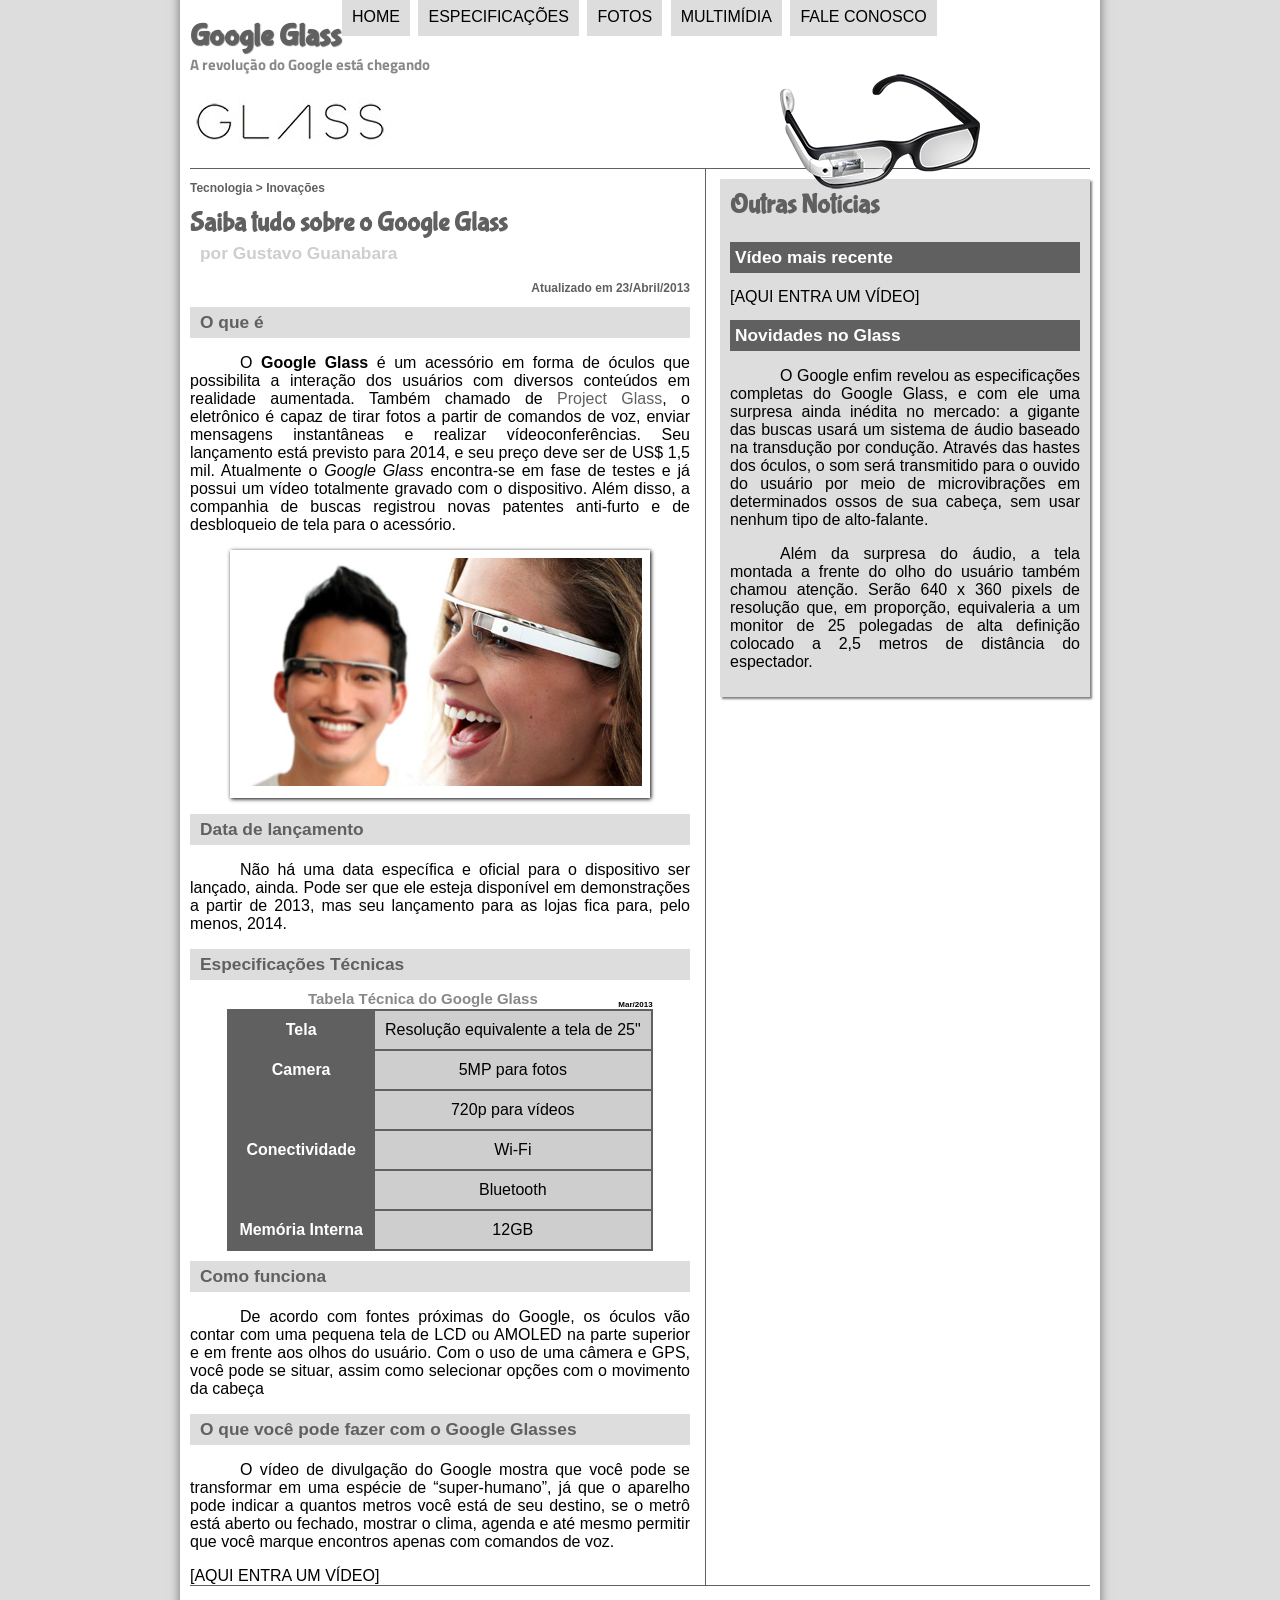
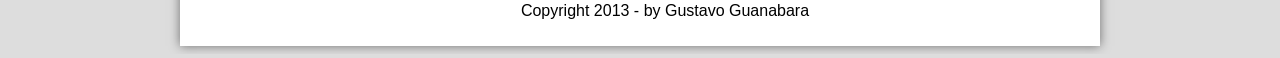
<file: index.html>
<!DOCTYPE html>
<html lang="pt-br">
<head>
    <meta charset="UTF-8">
    <title>Tudo sobre Google Glass</title>
    <link rel="stylesheet" href="_css/estilo.css">
</head>
<script language="javascript" src="_javascript/funcoes.js"></script>
<body>
<div id="interface">
    <header id="cabecalho">
    <HGroup>
    <h1>Google Glass</h1>
    <h2>A revolução do Google está chegando</h2>
    </HGroup>
    <img id="icone" src="_imagens/glass-oculos-preto-peq.png" alt="">

<nav id="menu">
    <h1>Menu Principal</h1>
    <ul>
        <li onmouseover="mudaFoto('_imagens/home.png')" onmouseout="mudaFoto('_imagens/glass-oculos-preto-peq.png')"><a href="index.html">Home</a></li>
        <li onmouseover="mudaFoto('_imagens/especificacoes.png')" onmouseout="mudaFoto('_imagens/glass-oculos-preto-peq.png')"><a href="index.html"><a href="specs.html">Especificações</a></li>
        <li onmouseover="mudaFoto('_imagens/fotos.png')" onmouseout="mudaFoto('_imagens/glass-oculos-preto-peq.png')"><a href="index.html"><a href="fotos.html">Fotos</a></li>
        <li onmouseover="mudaFoto('_imagens/multimidia.png')" onmouseout="mudaFoto('_imagens/glass-oculos-preto-peq.png')"><a href="index.html"><a href="multimidia.html">Multimídia</a></li>
        <li onmouseover="mudaFoto('_imagens/contato.png')" onmouseout="mudaFoto('_imagens/glass-oculos-preto-peq.png')"><a href="index.html"><a href="fale-conosco.html">Fale conosco</a></li>
    </ul>
</nav>
    </header>
    <section id="corpo">

<article id="noticia-principal">
    <header id="cabecalho-artigo">
<hgroup>
<H3>Tecnologia > Inovações</H3>
<h1>Saiba tudo sobre o Google Glass</h1>
<h2>por Gustavo Guanabara</h2>
<h3 class="direita">Atualizado em 23/Abril/2013</h3>
</hgroup>
</header>

<h2>O que é</h2>
<p>O <span style="font-weight: 900;">Google Glass</span> é um acessório em forma de óculos que possibilita a interação dos usuários com diversos conteúdos em realidade aumentada. Também chamado de <a href="http://glass.google.com" target="_blank">Project Glass</a>, o eletrônico é capaz de tirar fotos a partir de comandos de voz, enviar mensagens instantâneas e realizar vídeoconferências. Seu lançamento está previsto para 2014, e seu preço deve ser de US$ 1,5 mil. Atualmente o <em>Google Glass</em> encontra-se em fase de testes e já possui um vídeo totalmente gravado com o dispositivo. Além disso, a companhia de buscas registrou novas patentes anti-furto e de desbloqueio de tela para o acessório.</p>

<figure class="foto-legenda">
    <img src="_imagens/glass-quadro-homem-mulher.jpg" alt="">
    <figcaption>
        <h3>Google Glass</h3>
        <p>Uma nova maneira de ver o mundo.</p>
    </figcaption>
</figure>

<h2>Data de lançamento</h2>
<p>Não há uma data específica e oficial para o dispositivo ser lançado, ainda. Pode ser que ele esteja disponível em demonstrações a partir de 2013, mas seu lançamento para as lojas fica para, pelo menos, 2014.</p>

<h2>Especificações Técnicas</h2>

<table id="tabelaspec">
<caption>Tabela Técnica do Google Glass <span>Mar/2013</span></caption>
<tr><td class="ce">Tela</td><td class="cd">Resolução equivalente a tela de 25"</td></tr>
<tr><td rowspan="2" class="ce">Camera</td><td class="cd"> 5MP para fotos</td></tr>
<tr><td class="cd"> 720p para vídeos</td></tr>
<tr><td rowspan="2" class="ce">Conectividade</td><td class="cd"> Wi-Fi</td></tr>
<tr><td class="cd">Bluetooth</td></tr>
<tr><td class="ce">Memória Interna</td><td class="cd"> 12GB</td></tr>
</table>

<h2>Como funciona</h2>
<p>De acordo com fontes próximas do Google, os óculos vão contar com uma pequena tela de LCD ou AMOLED na parte superior e em frente aos olhos do usuário. Com o uso de uma câmera e GPS, você pode se situar, assim como selecionar opções com o movimento da cabeça</p>

<h2>O que você pode fazer com o Google Glasses</h2>
<p>O vídeo de divulgação do Google mostra que você pode se transformar em uma espécie de “super-humano”, já que o aparelho pode indicar a quantos metros você está de seu destino, se o metrô está aberto ou fechado, mostrar o clima, agenda e até mesmo permitir que você marque encontros apenas com comandos de voz.</p>

[AQUI ENTRA UM VÍDEO]
</article>
</section>

<aside id="lateral">
<h1>Outras Notícias</h1>
<h2>Vídeo mais recente</h2>

[AQUI ENTRA UM VÍDEO]

<h2>Novidades no Glass</h2>
<p>O Google enfim revelou as especificações completas do Google Glass, e com ele uma surpresa ainda inédita no mercado: a gigante das buscas usará um sistema de áudio baseado na transdução por condução. Através das hastes dos óculos, o som será transmitido para o ouvido do usuário por meio de microvibrações em determinados ossos de sua cabeça, sem usar nenhum tipo de alto-falante.</p>
<p>Além da surpresa do áudio, a tela montada a frente do olho do usuário também chamou atenção. Serão 640 x 360 pixels de resolução que, em proporção, equivaleria a um monitor de 25 polegadas de alta definição colocado a 2,5 metros de distância do espectador.</p>
</aside>

<footer id="rodape">
<p>Copyright 2013 - by Gustavo Guanabara</p>
</footer>
</div> 
</body>
</html>
</file>
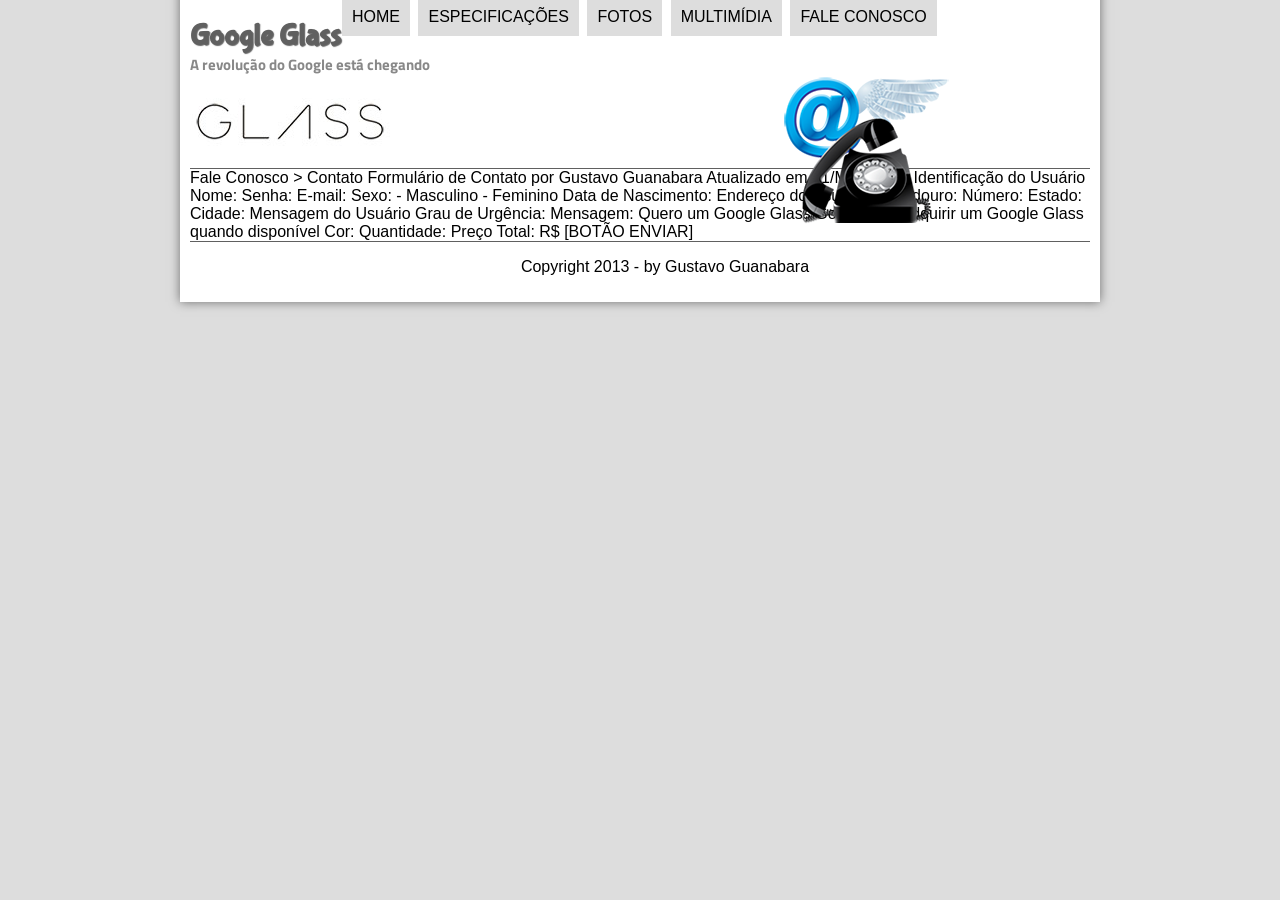
<file: fale-conosco.html>
<!DOCTYPE html>
<html lang="pt-br">
<head>
    <meta charset="UTF-8">
    <title>Tudo sobre Google Glass</title>
    <link rel="stylesheet" href="_css/estilo.css">
</head>
<script language="javascript" src="_javascript/funcoes.js"></script>
<body>
<div id="interface">
    <header id="cabecalho">
    <HGroup>
    <h1>Google Glass</h1>
    <h2>A revolução do Google está chegando</h2>
    </HGroup>
    <img id="icone" src="_imagens/contato.png" alt="">

<nav id="menu">
    <h1>Menu Principal</h1>
    <ul>
        <li onmouseover="mudaFoto('_imagens/home.png')" onmouseout="mudaFoto('_imagens/contato.png')"><a href="index.html">Home</a></li>
        <li onmouseover="mudaFoto('_imagens/especificacoes.png')" onmouseout="mudaFoto('_imagens/contato.png')"><a href="index.html"><a href="specs.html">Especificações</a></li>
        <li onmouseover="mudaFoto('_imagens/fotos.png')" onmouseout="mudaFoto('_imagens/contato.png')"><a href="index.html"><a href="fotos.html">Fotos</a></li>
        <li onmouseover="mudaFoto('_imagens/multimidia.png')" onmouseout="mudaFoto('_imagens/contato.png')"><a href="index.html"><a href="multimidia.html">Multimídia</a></li>
        <li onmouseover="mudaFoto('_imagens/contato.png')" onmouseout="mudaFoto('_imagens/contato.png')"><a href="index.html"><a href="fale-conosco.html">Fale conosco</a></li>
    </ul>
</nav>
    </header>

Fale Conosco > Contato
Formulário de Contato
por Gustavo Guanabara
Atualizado em 01/Maio/2013

Identificação do Usuário
    Nome:
    Senha:
    E-mail:
    Sexo:
        - Masculino
        - Feminino
    Data de Nascimento:

Endereço do Usuário
    Logradouro:
    Número:
    Estado:
    Cidade:

Mensagem do Usuário
    Grau de Urgência:
    Mensagem:

Quero um Google Glass
    Gostaria de adquirir um Google Glass quando disponível
    Cor:
    Quantidade:
    Preço Total: R$


[BOTÃO ENVIAR]

<footer id="rodape">
<p>Copyright 2013 - by Gustavo Guanabara</p>
</footer>
</div> 
</body>
</html>
</file>
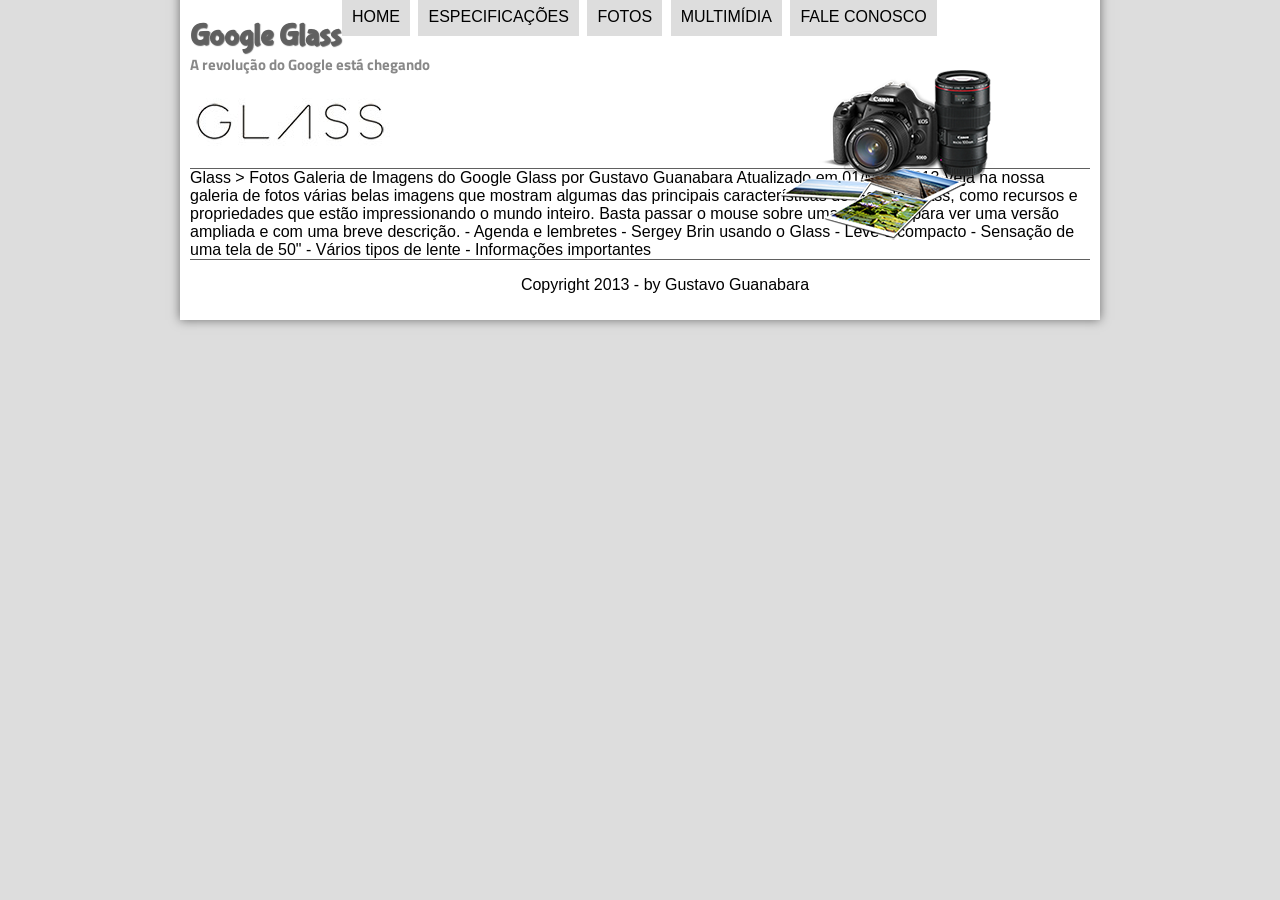
<file: fotos.html>
<!DOCTYPE html>
<html lang="pt-br">
<head>
    <meta charset="UTF-8">
    <title>Tudo sobre Google Glass</title>
    <link rel="stylesheet" href="_css/estilo.css">
</head>
<script language="javascript" src="_javascript/funcoes.js"></script>
<body>
<div id="interface">
    <header id="cabecalho">
    <HGroup>
    <h1>Google Glass</h1>
    <h2>A revolução do Google está chegando</h2>
    </HGroup>
    <img id="icone" src="_imagens/fotos.png" alt="">

<nav id="menu">
    <h1>Menu Principal</h1>
    <ul>
        <li onmouseover="mudaFoto('_imagens/home.png')" onmouseout="mudaFoto('_imagens/fotos.png')"><a href="index.html">Home</a></li>
        <li onmouseover="mudaFoto('_imagens/especificacoes.png')" onmouseout="mudaFoto('_imagens/fotos.png')"><a href="index.html"><a href="specs.html">Especificações</a></li>
        <li onmouseover="mudaFoto('_imagens/fotos.png')" onmouseout="mudaFoto('_imagens/fotos.png')"><a href="index.html"><a href="fotos.html">Fotos</a></li>
        <li onmouseover="mudaFoto('_imagens/multimidia.png')" onmouseout="mudaFoto('_imagens/fotos.png')"><a href="index.html"><a href="multimidia.html">Multimídia</a></li>
        <li onmouseover="mudaFoto('_imagens/contato.png')" onmouseout="mudaFoto('_imagens/fotos.png')"><a href="index.html"><a href="fale-conosco.html">Fale conosco</a></li>
    </ul>
</nav>
    </header>

Glass > Fotos
Galeria de Imagens do Google Glass
por Gustavo Guanabara
Atualizado em 01/Maio/2013

Veja na nossa galeria de fotos várias belas imagens que mostram algumas das principais características do Google Glass, como recursos e propriedades que estão impressionando o mundo inteiro. Basta passar o mouse sobre uma das fotos para ver uma versão ampliada e com uma breve descrição.

- Agenda e lembretes
- Sergey Brin usando o Glass
- Leve e compacto
- Sensação de uma tela de 50"
- Vários tipos de lente
- Informações importantes

<footer id="rodape">
<p>Copyright 2013 - by Gustavo Guanabara</p>
</footer>
</div> 
</body>
</html>
</file>
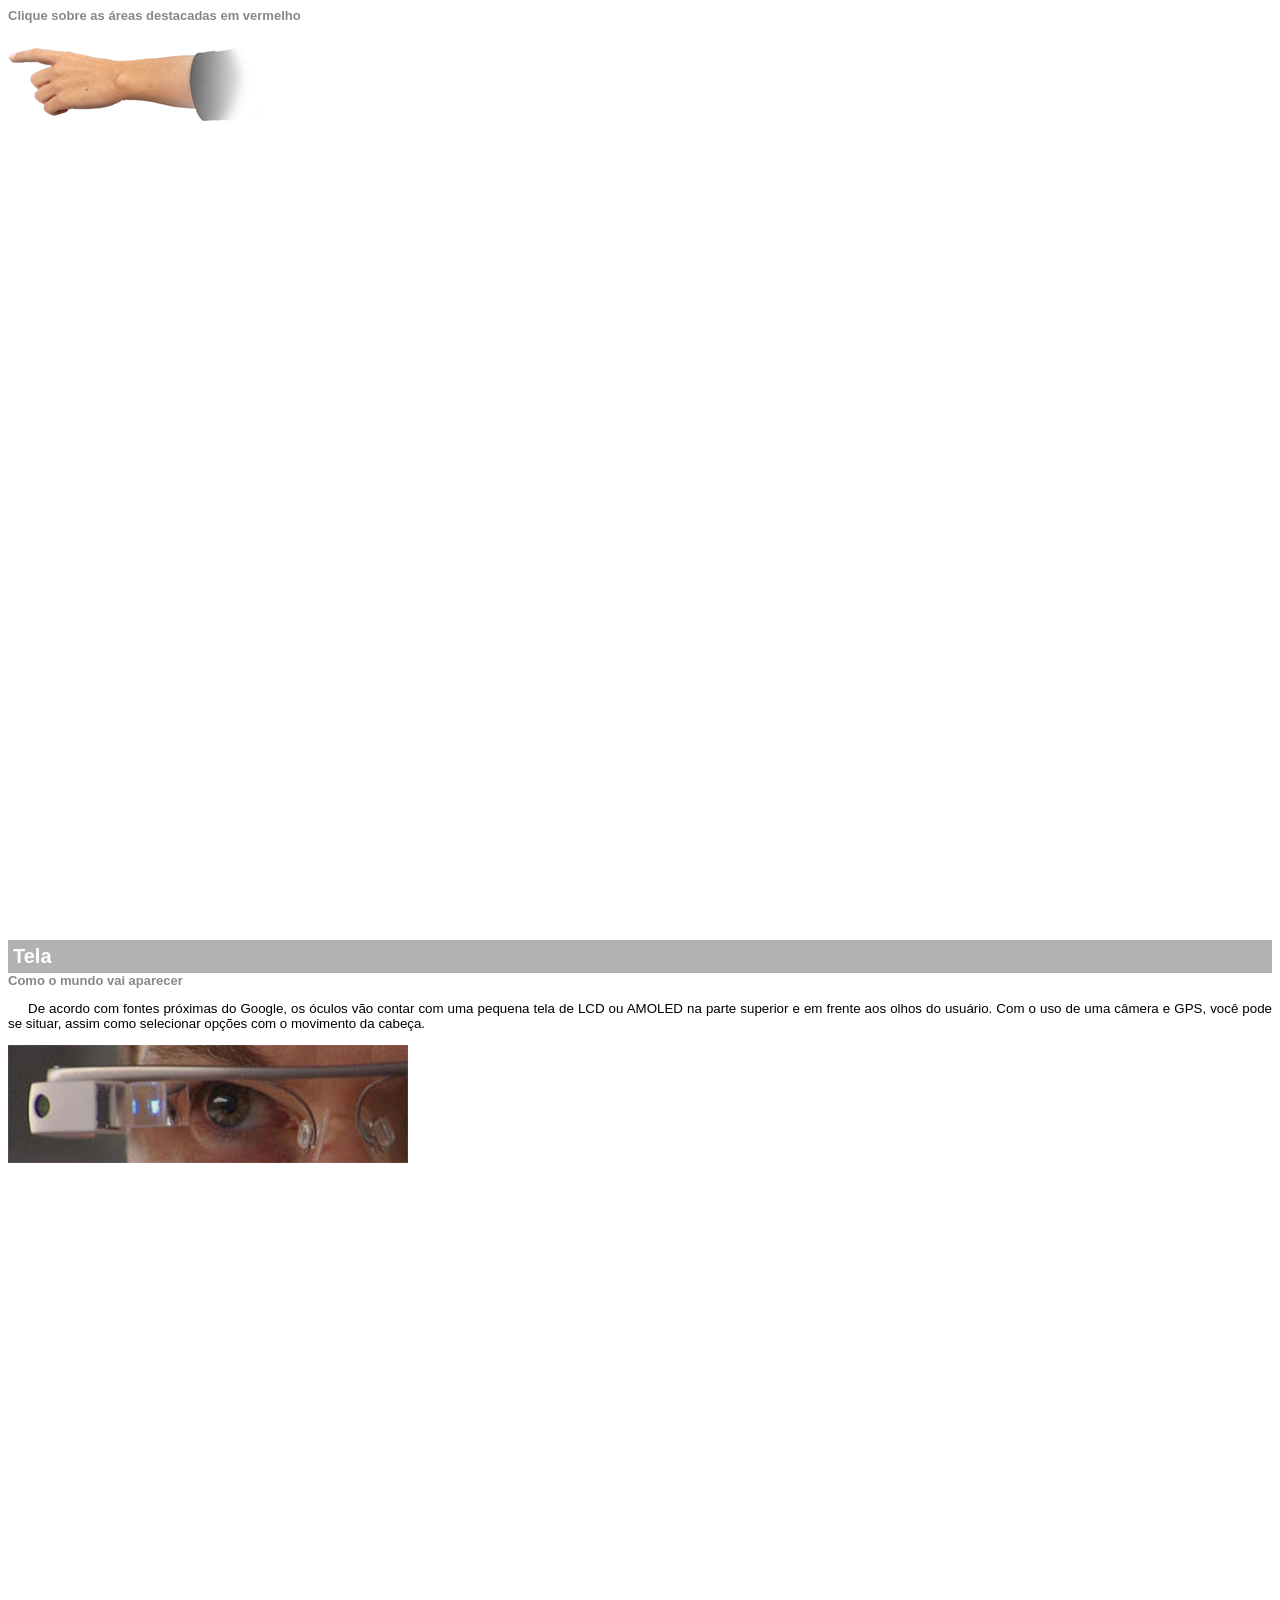
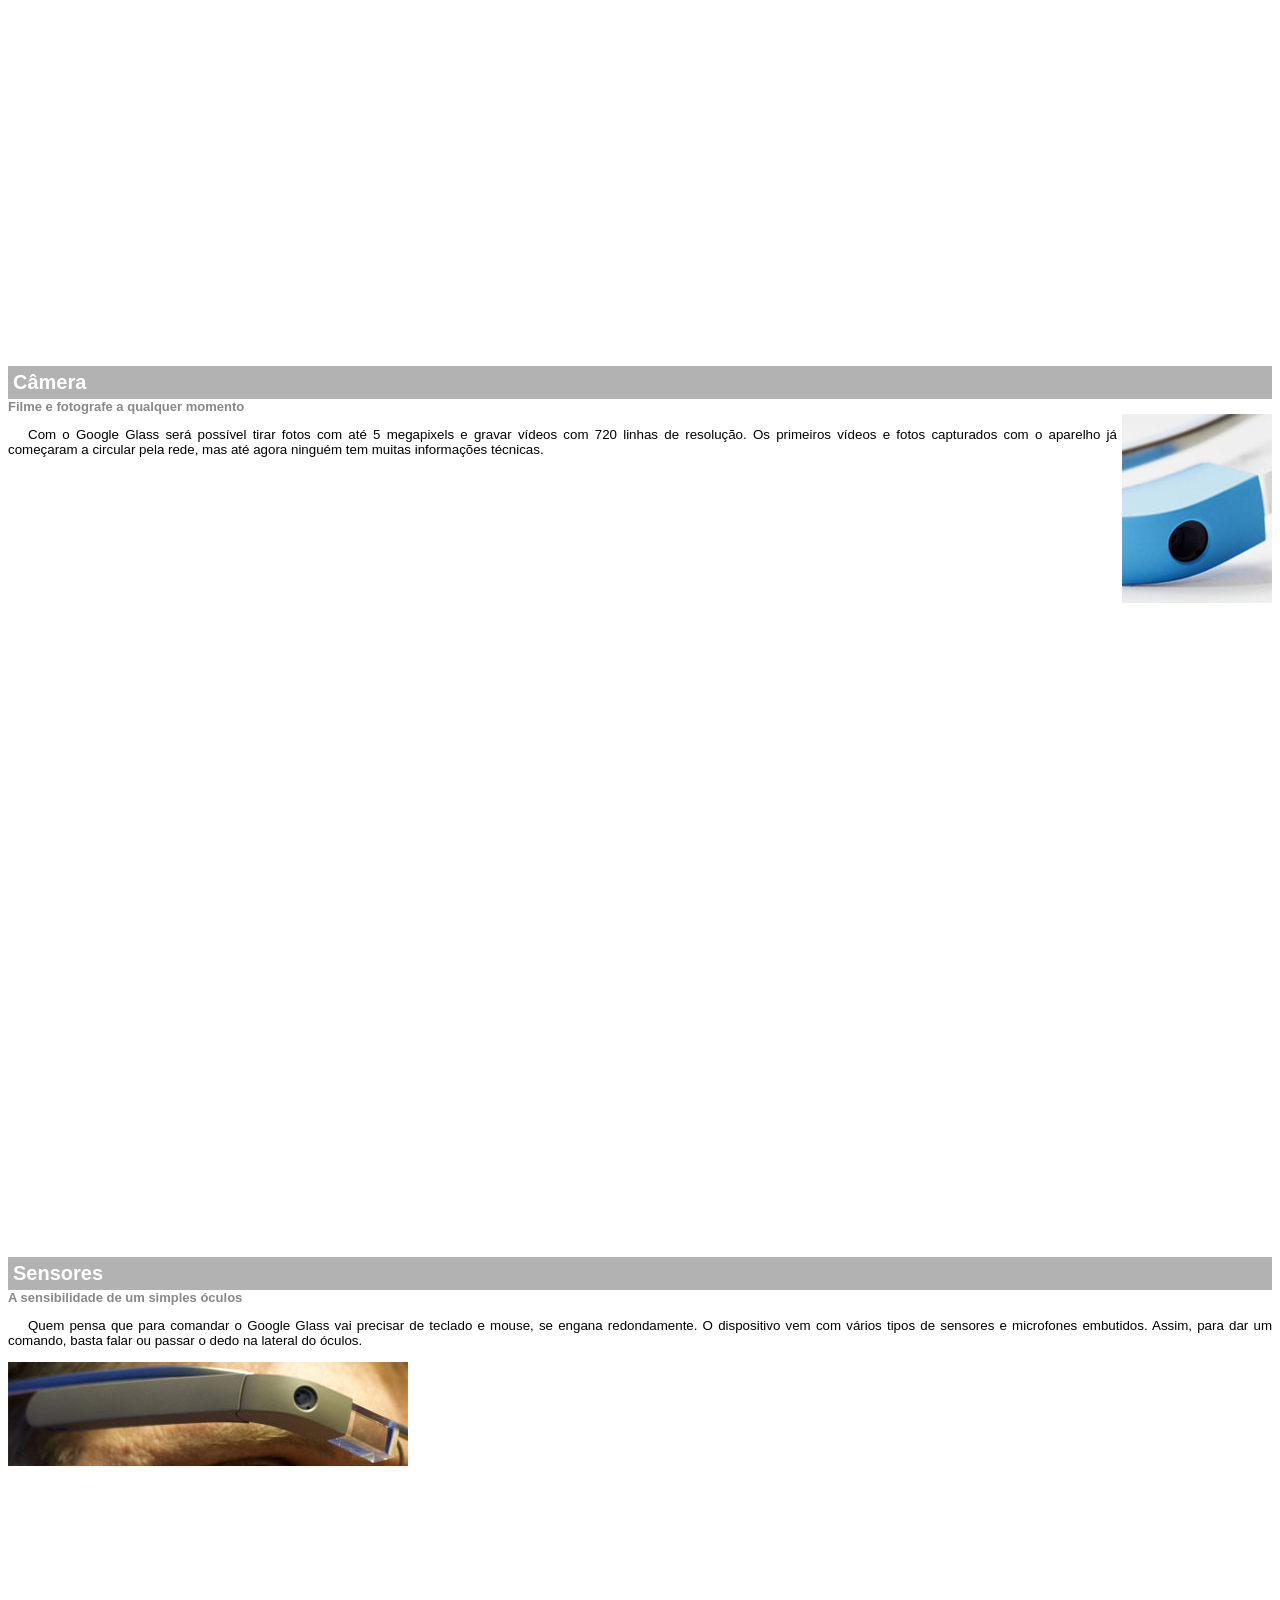
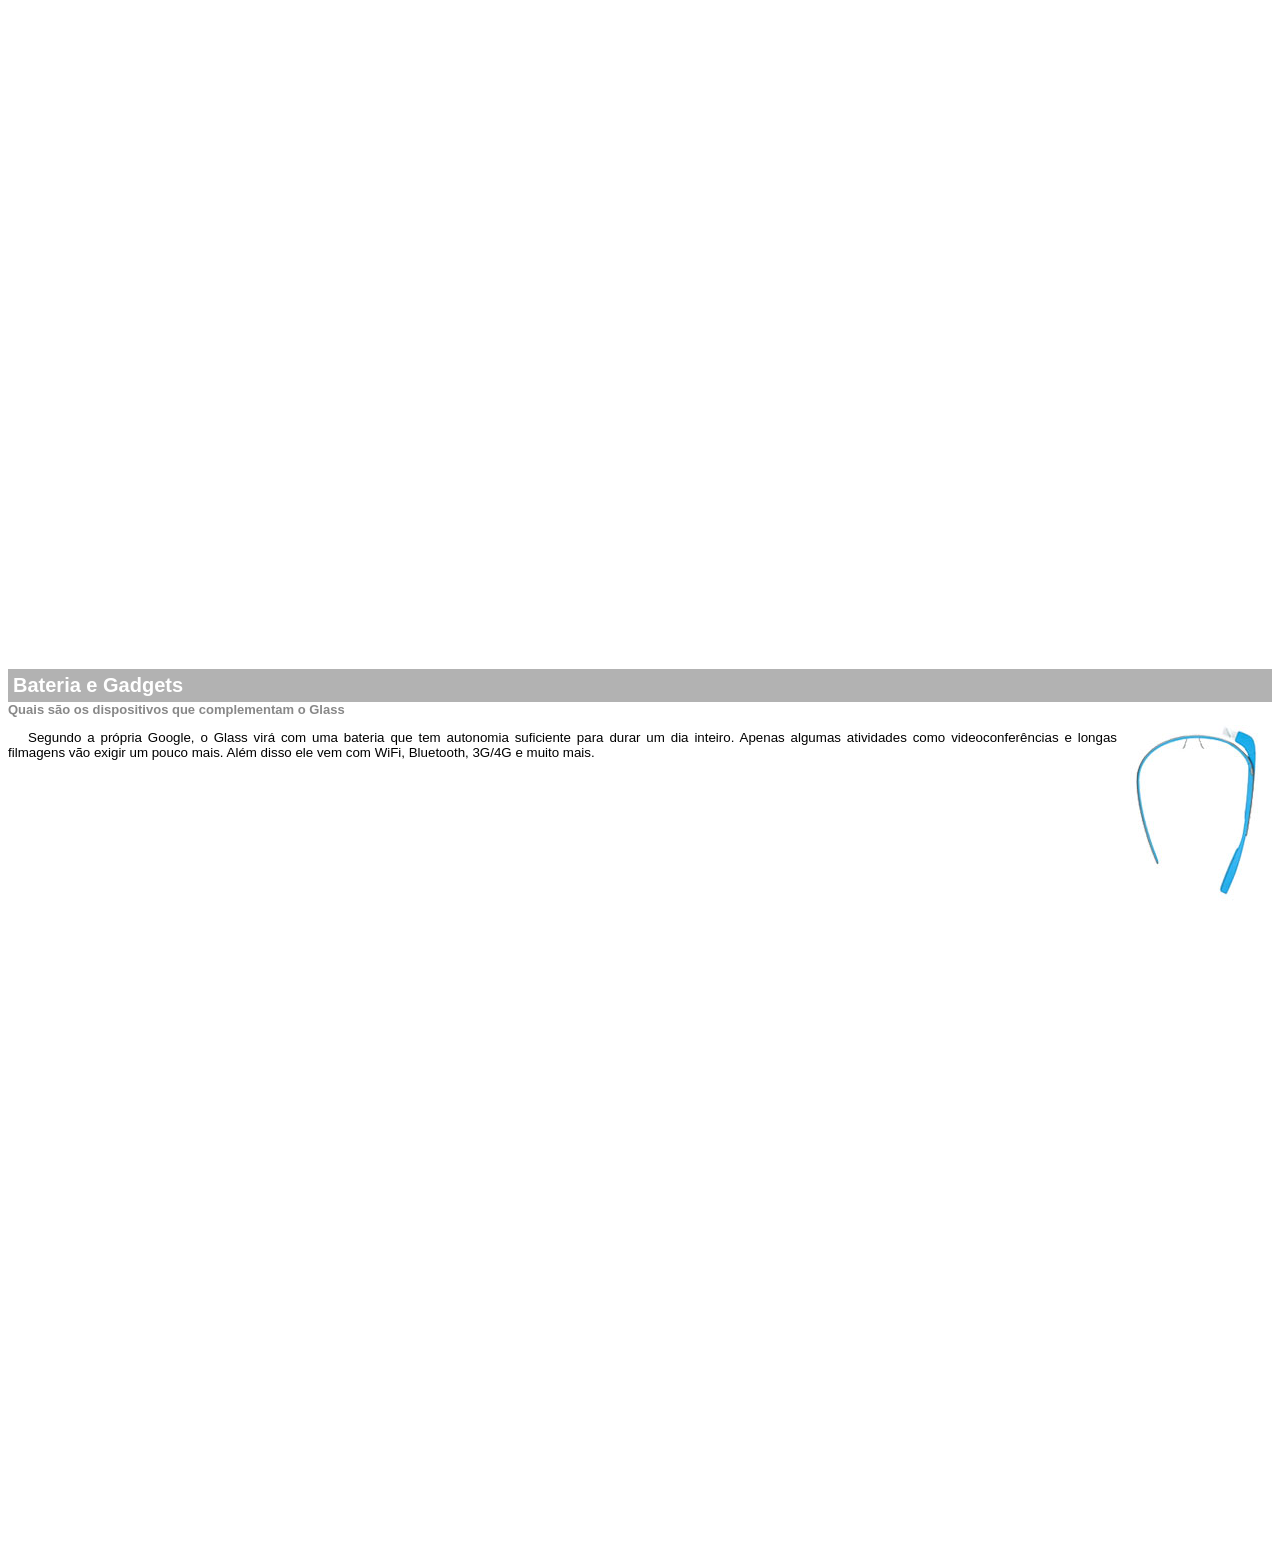
<file: google-glass.html>
<!DOCTYPE html>
<html lang="pt-br">
<head>
    <meta charset="UTF-8">
    <meta name="viewport" content="width=device-width, initial-scale=1.0">
    <title>Informações sobre Google Glass</title>

    <style>
        body {
            font-family: Arial;
            font-size: 10pt;
        }
        p {
            text-align: justify;
            text-indent: 20px;
        }
        article h1{
            font-size: 15pt;
            color: #ffffff;
            background-color: rgba(0, 0, 0, .3);
            padding: 5px;
            margin: 0px;
        }
        article h2{
            font-size: 13px;
            color: #888888;
            margin: 0px;
        }
        article {
            margin-bottom: 800px;
        }
        img.img-dir{
            display: block;
            float: right;
            margin-left: 5px;
        }
    </style>
</head>

<body>
<article><header><h2>Clique sobre as áreas destacadas em vermelho</h2></header>
<img src="_imagens/mao.png" alt="Mão apontando para esquerda"></article>

<article id="tela"><header><h1>Tela</h1>
<h2>Como o mundo vai aparecer</h2></header>
<p>De acordo com fontes próximas do Google, os óculos vão contar com uma pequena tela de LCD ou AMOLED na parte superior e em frente aos olhos do usuário. Com o uso de uma câmera e GPS, você pode se situar, assim como selecionar opções com o movimento da cabeça.</p>
<img src="_imagens/det-tela.jpg" alt="Tela do Google Glass"></article>

<article id="camera"><header><h1>Câmera</h1>
<h2>Filme e fotografe a qualquer momento</h2></header>
<img src="_imagens/det-camera.jpg" class="img-dir" alt="Camera do Google Glass">
<p>Com o Google Glass será possível tirar fotos com até 5 megapixels e gravar vídeos com 720 linhas de resolução. Os primeiros vídeos e fotos capturados com o aparelho já começaram a circular pela rede, mas até agora ninguém tem muitas informações técnicas.</p></article>

<article id="sensores"><header><h1>Sensores</h1>
<h2>A sensibilidade de um simples óculos</h2></header>
<p>Quem pensa que para comandar o Google Glass vai precisar de teclado e mouse, se engana redondamente. O dispositivo vem com vários tipos de sensores e microfones embutidos. Assim, para dar um comando, basta falar ou passar o dedo na lateral do óculos.</p>
<img src="_imagens/det-touch.jpg" alt="Sensores do Google Glass"></article>

<article id="gadgets"><header><h1>Bateria e Gadgets</h1>
<h2>Quais são os dispositivos que complementam o Glass</h2></header>
<img src="_imagens/det-bateria.jpg" class="img-dir" alt="Bateria e Gadgets do Google Glass">
<p>Segundo a própria Google, o Glass virá com uma bateria que tem autonomia suficiente para durar um dia inteiro. Apenas algumas atividades como videoconferências e longas filmagens vão exigir um pouco mais. Além disso ele vem com WiFi, Bluetooth, 3G/4G e muito mais.</p></article>
</body>
</html>
</file>
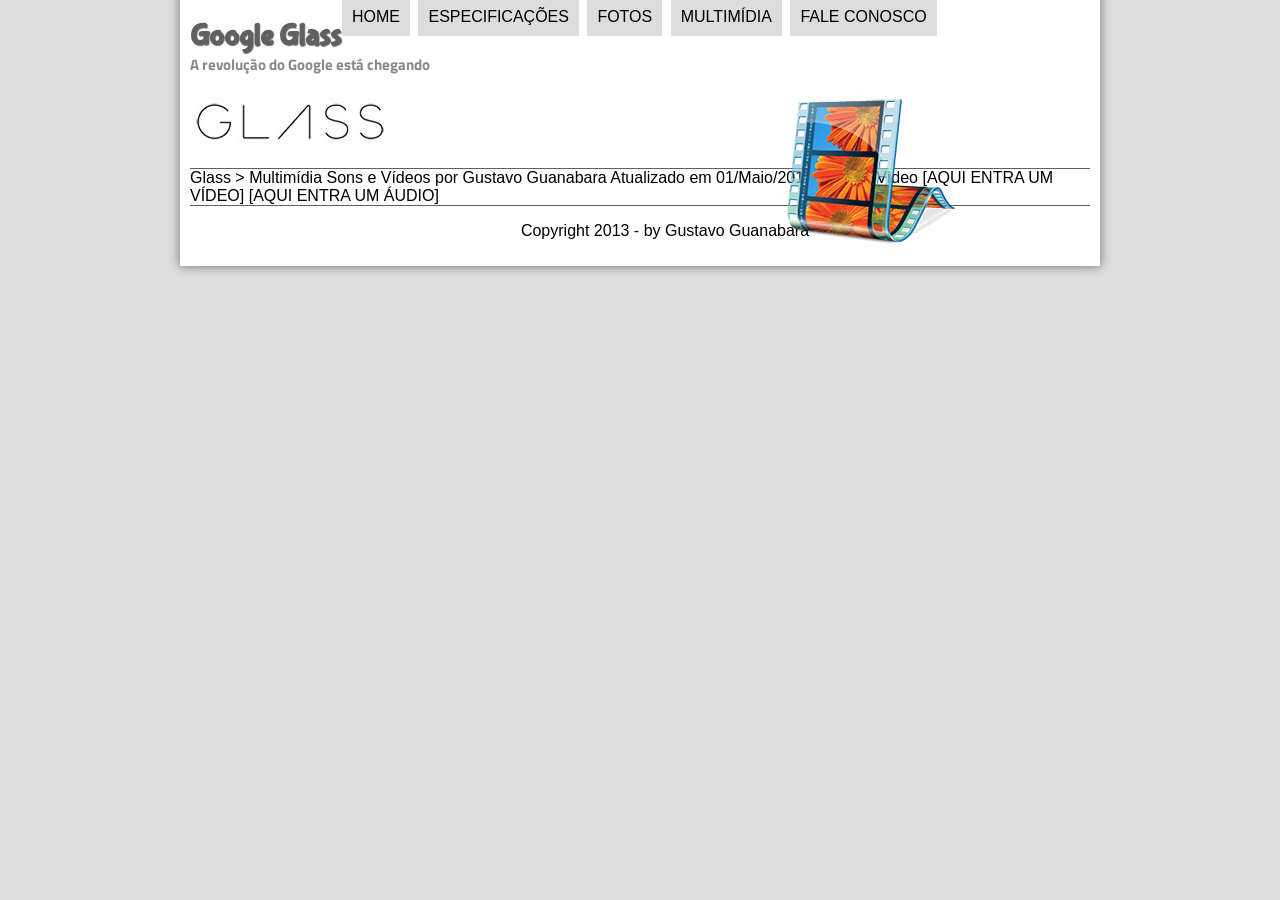
<file: multimidia.html>
<!DOCTYPE html>
<html lang="pt-br">
<head>
    <meta charset="UTF-8">
    <title>Tudo sobre Google Glass</title>
    <link rel="stylesheet" href="_css/estilo.css">
</head>
<script language="javascript" src="_javascript/funcoes.js"></script>
<body>
<div id="interface">
    <header id="cabecalho">
    <HGroup>
    <h1>Google Glass</h1>
    <h2>A revolução do Google está chegando</h2>
    </HGroup>
    <img id="icone" src="_imagens/multimidia.png" alt="">

<nav id="menu">
    <h1>Menu Principal</h1>
    <ul>
        <li onmouseover="mudaFoto('_imagens/home.png')" onmouseout="mudaFoto('_imagens/multimidia.png')"><a href="index.html">Home</a></li>
        <li onmouseover="mudaFoto('_imagens/especificacoes.png')" onmouseout="mudaFoto('_imagens/multimidia.png')"><a href="index.html"><a href="specs.html">Especificações</a></li>
        <li onmouseover="mudaFoto('_imagens/fotos.png')" onmouseout="mudaFoto('_imagens/multimidia.png')"><a href="index.html"><a href="fotos.html">Fotos</a></li>
        <li onmouseover="mudaFoto('_imagens/multimidia.png')" onmouseout="mudaFoto('_imagens/multimidia.png')"><a href="index.html"><a href="multimidia.html">Multimídia</a></li>
        <li onmouseover="mudaFoto('_imagens/contato.png')" onmouseout="mudaFoto('_imagens/multimidia.png')"><a href="index.html"><a href="fale-conosco.html">Fale conosco</a></li>
    </ul>
</nav>
    </header>

Glass > Multimídia
Sons e Vídeos
por Gustavo Guanabara
Atualizado em 01/Maio/2013


Áudio e Vídeo

[AQUI ENTRA UM VÍDEO]
[AQUI ENTRA UM ÁUDIO]

<footer id="rodape">
<p>Copyright 2013 - by Gustavo Guanabara</p>
</footer>
</div> 
</body>
</html>
</file>
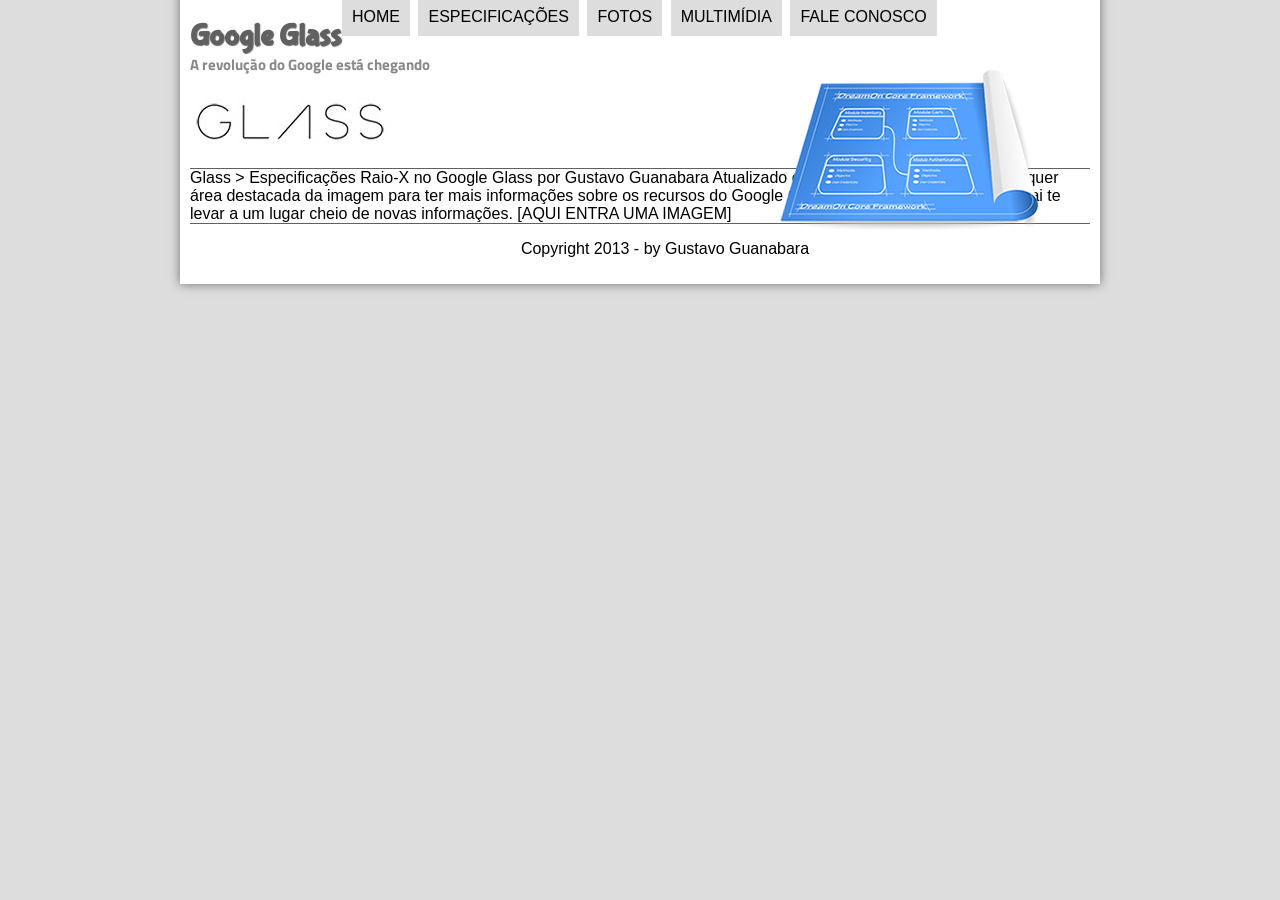
<file: specs.html>
<!DOCTYPE html>
<html lang="pt-br">
<head>
    <meta charset="UTF-8">
    <title>Tudo sobre Google Glass</title>
    <link rel="stylesheet" href="_css/estilo.css">
</head>
<script language="javascript" src="_javascript/funcoes.js"></script>
<body>
<div id="interface">
    <header id="cabecalho">
    <HGroup>
    <h1>Google Glass</h1>
    <h2>A revolução do Google está chegando</h2>
    </HGroup>
    <img id="icone" src="_imagens/especificacoes.png" alt="">

<nav id="menu">
    <h1>Menu Principal</h1>
    <ul>
        <li onmouseover="mudaFoto('_imagens/home.png')" onmouseout="mudaFoto('_imagens/especificacoes.png')"><a href="index.html">Home</a></li>
        <li onmouseover="mudaFoto('_imagens/especificacoes.png')" onmouseout="mudaFoto('_imagens/especificacoes.png')"><a href="index.html"><a href="specs.html">Especificações</a></li>
        <li onmouseover="mudaFoto('_imagens/fotos.png')" onmouseout="mudaFoto('_imagens/especificacoes.png')"><a href="index.html"><a href="fotos.html">Fotos</a></li>
        <li onmouseover="mudaFoto('_imagens/multimidia.png')" onmouseout="mudaFoto('_imagens/especificacoes.png')"><a href="index.html"><a href="multimidia.html">Multimídia</a></li>
        <li onmouseover="mudaFoto('_imagens/contato.png')" onmouseout="mudaFoto('_imagens/especificacoes.png')"><a href="index.html"><a href="fale-conosco.html">Fale conosco</a></li>
    </ul>
</nav>
    </header>

Glass > Especificações
Raio-X no Google Glass
por Gustavo Guanabara
Atualizado em 01/Maio/2013

Clique em qualquer área destacada da imagem para ter mais informações sobre os recursos do Google Glass. Qualquer ponto vermelho vai te levar a um lugar cheio de novas informações.

[AQUI ENTRA UMA IMAGEM]

<footer id="rodape">
<p>Copyright 2013 - by Gustavo Guanabara</p>
</footer>
</div> 
</body>
</html>
</file>
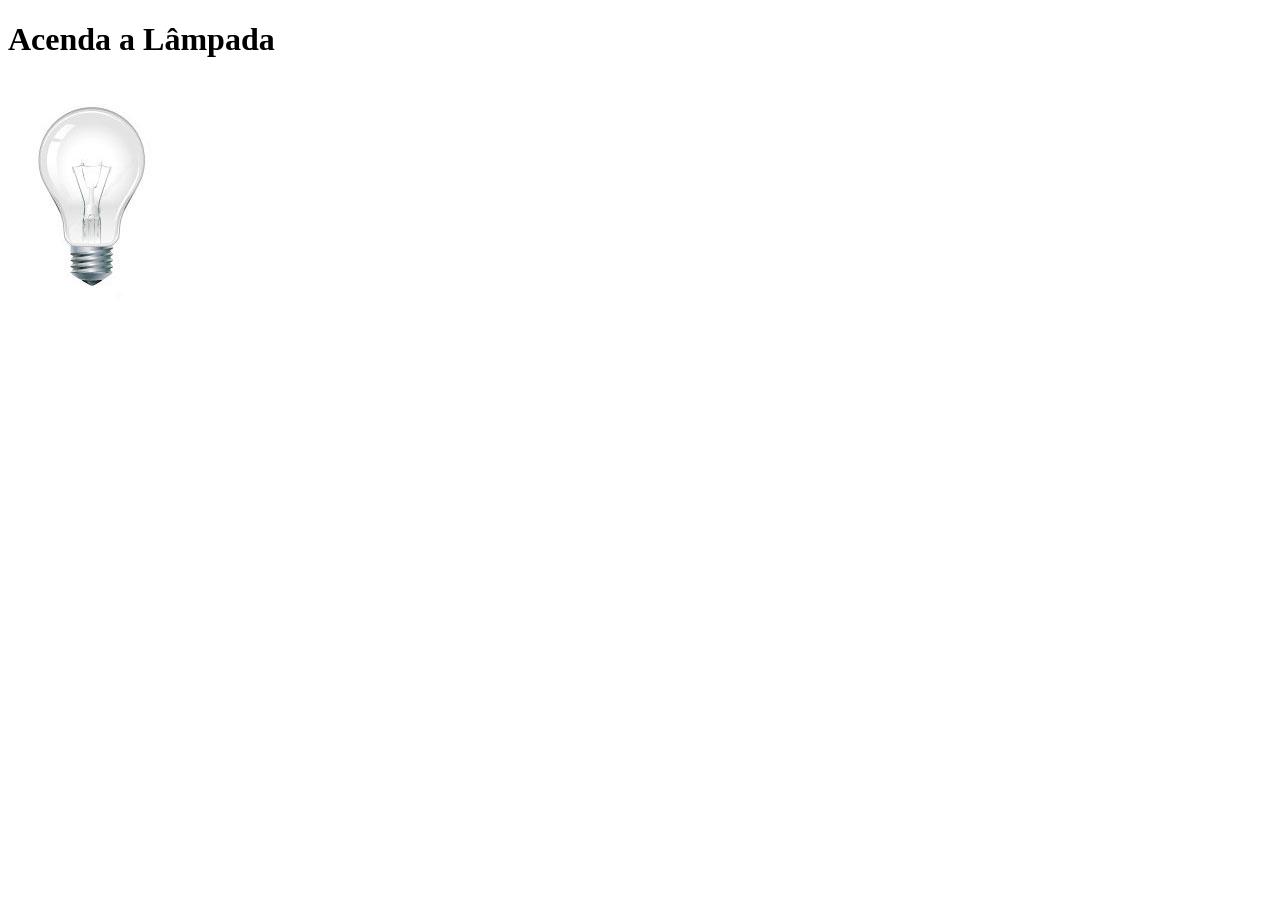
<file: testejs01.html>
<!DOCTYPE html>
<html lang="pt-br">
<head>
    <meta charset="UTF-8">
    <meta name="viewport" content="width=device-width, initial-scale=1.0">
    <title>Teste JavaScript</title>
    <script>
        var quebrada = false;
        function mudaLampada(tipo) {
            
            if(!quebrada) {
                document.getElementById("luz").src= "_imagens/" + tipo + ".jpg";
                if(tipo== 'lampada-quebrada'){
                 quebrada = true;
                 }
            }
        }
    </script>
</head>
<body>
    <h1>Acenda a  Lâmpada</h1>
    <img src="_imagens/lampada-apagada.jpg" id="luz" onmousemove="mudaLampada('lampada-acesa')" onmouseout="mudaLampada('lampada-apagada')" onclick="mudaLampada('lampada-quebrada')">
    <script>
    </script>
</body>
</html>
</file>
<file: _css/estilo.css>
@charset "UTF-8";
@import url('https://fonts.googleapis.com/css2?family=Titillium+Web:ital,wght@0,200;0,300;0,400;0,600;0,700;0,900;1,200;1,300;1,400;1,600;1,700&display=swap');
@font-face {
    font-family: 'FonteLogo';
    src: url(../_fonts/bubblegum-sans-regular.otf);
}

body{
    font-family: Arial, Helvetica, sans-serif;
    background-color: #dddddd;
    color: rgba(0,0,0,1);
}

div#interface {
    width: 900px;
    background-color: #ffffff;
    margin: -20px auto 0px auto;
    box-shadow: 0px 0px 10px rgba(0,0,0,.5);
    padding: 10px;
}

p{
    text-align: justify;
    text-indent: 50px;
}

a {
    color: #606060;
    text-decoration: none;
}

a:hover {
    text-decoration: underline;
}

header#cabecalho img#icone {
    position: absolute;
    left: 780px;
    top: 70px;
}

header#cabecalho {
    border-bottom: 1px #606060 solid;
    height: 150px;
    background: url("../_imagens/glass-logo-peq.jpg") no-repeat 0px 80px;
}

header#cabecalho h1{
    font-family: 'FonteLogo', sans-serif;
    font-size: 30px;
    color: #606060;
    text-shadow: 1px 1px 1px rgba(0, 0, 0,.6);
    padding: 0px;
    margin-bottom: 0px;
}

header#cabecalho h2{
    font-family: "Titillium Web", sans-serif;
    color: #888888;
    font-size: 15px;
    padding: 0px;
    margin-top: 0px;
}
/* Formatação de imagens com legenda */
figure.foto-legenda {
    position: relative;
    border: 8px solid white;
    box-shadow: 1px 1px 4px black;
}

figure.foto-legenda img {
    width: 100%;
    height: 100%;
}

figure.foto-legenda figcaption {
    opacity: 0;
    position: absolute;
    top: 0px;
    background-color: rgba(0,0,0,.4);
    color: white;
    width: 100%;
    height: 100%;
    padding: 10px;
    box-sizing: border-box;
    transition: opacity 1s;
}

figure.foto-legenda:hover figcaption {
    opacity: 1;
}

/*formatação menu*/

nav#menu{
    display: block;
}

nav#menu ul{
    list-style: none;
    text-transform: uppercase;
    position: absolute;
    top: -20px;
    left: 300px;
}

nav#menu li{
    display: inline-block;
    background-color: #dddddd;
    padding: 10px;
    margin: 2px;
    transition: background-color 1s;
}

nav#menu li:hover{
    background-color: #606060;
}
nav#menu h1 {
    display: none;
}

nav#menu a {
    color: #000000;
    text-decoration: none;
}

nav#menu a:hover{
    color: #ffffff;
    text-decoration: underline;
}

section#corpo {
    display: block;
    width: 500px;
    float: left;
    border-right: 1px solid #606060;
    padding-right: 15px;
}

article#noticia-principal h2 {
    font-size: 13pt;
    color: #606060;
    background-color: #dddddd;
    padding: 5px 0px 5px 10px;
    margin: 10px 0px 10px 0px;
}

header#cabecalho-artigo h1{
    font-family: 'FonteLogo', sans-serif;
    font-size: 20pt;
    color: #606060;
    margin-bottom: 0px;
    margin-top: 0px;
}

.direita {
    text-align: right;
}

header#cabecalho-artigo h2{
    font-size: 13pt;
    color: #cecece;
    background-color: #ffffff;
    margin: 0px;
}

header#cabecalho-artigo h3{
    font-size: 12px;
    color: #606060;
}

table#tabelaspec{
    border: 1px solid #606060;
    border-spacing: 0px;
    margin-left: auto;
    margin-right: auto;
}

table#tabelaspec td.ce {
    color: #ffffff;
    background-color: #606060;
    vertical-align: top;
    font-weight: bold;
}

table#tabelaspec td.cd {
    background-color: #cecece;
}

table#tabelaspec caption {
    color: #888888;
    font-size: 15px;
    font-weight: bolder;
}

table#tabelaspec td{
    border: 1px solid #606060;
    padding: 10px;
    text-align: center;
    vertical-align: middle;
}

table#tabelaspec caption span {
    display: block;
    float: right;
    color: #000000;
    font-size: 8px;
    margin-top: 10px;
}

aside#lateral{
    display: block;
    width: 350px;
    float: right;
    background-color: #dddddd;
    padding: 10px;
    margin-top: 10px;
    box-shadow: 2px 2px 2px rgba(0, 0, 0,.5);
}

aside#lateral h1{
    font-family: 'FonteLogo',sans-serif;
    font-size: 20pt;
    color: #606060;
    margin-top: 0px;
}

aside#lateral h2{
    background-color: #606060;
    font-size: 13pt;
    color: #ffffff;
    padding: 5px;
}

footer#rodape{
    clear: both;
    border-top: 1px solid #606060;
}

footer#rodape p{
    text-align: center;
}
</file>
